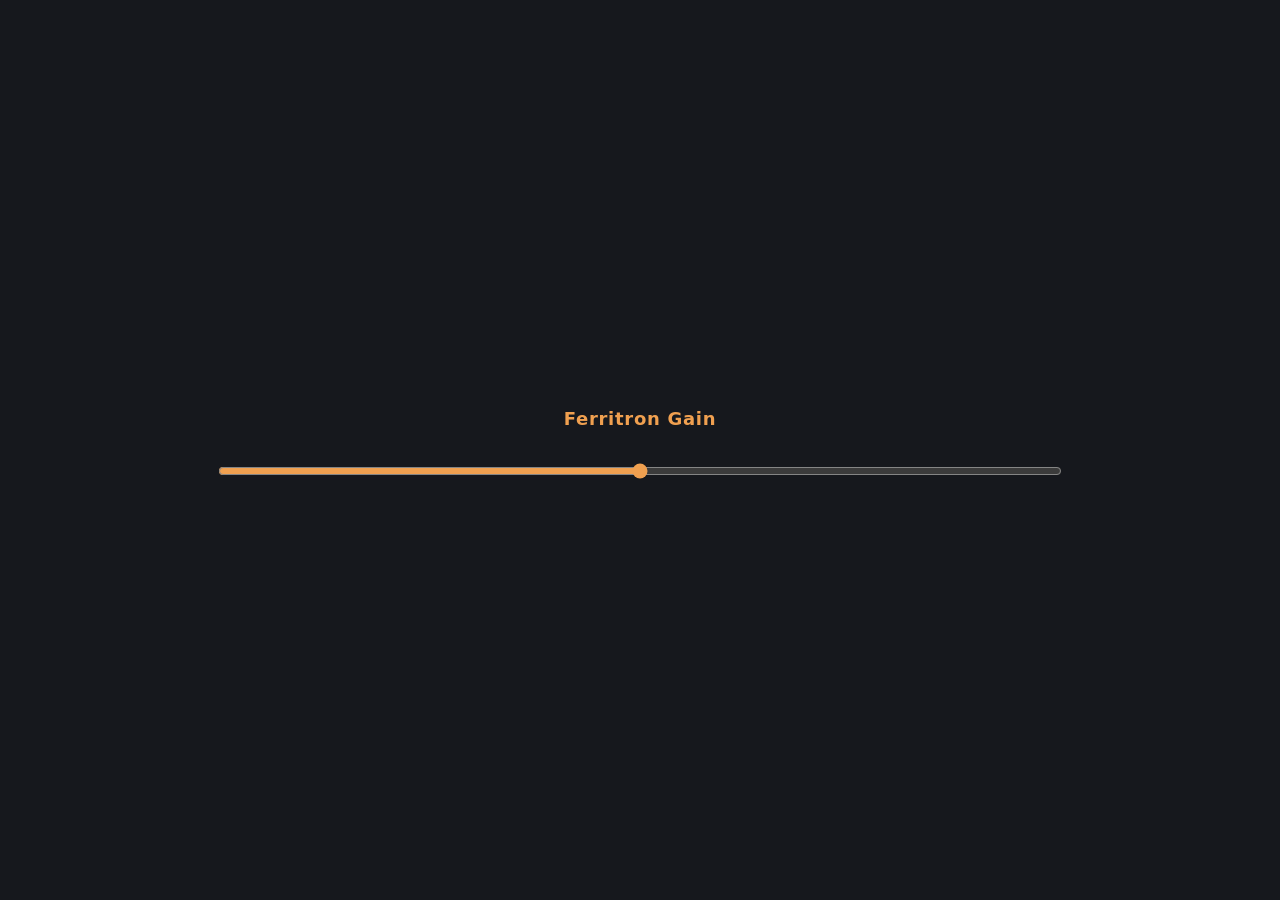
<file: examples/gain/ui/index.html>
<!doctype html>
<html>
<head>
<meta charset="utf-8">
<link rel="stylesheet" href="style.css">
</head>
<body>
  <main>
    <h1>Ferritron Gain</h1>
    <label id="name"></label>
    <input id="slider" type="range" step="0.1">
    <output id="value"></output>
  </main>
  <script src="app.js"></script>
</body>
</html>
</file>
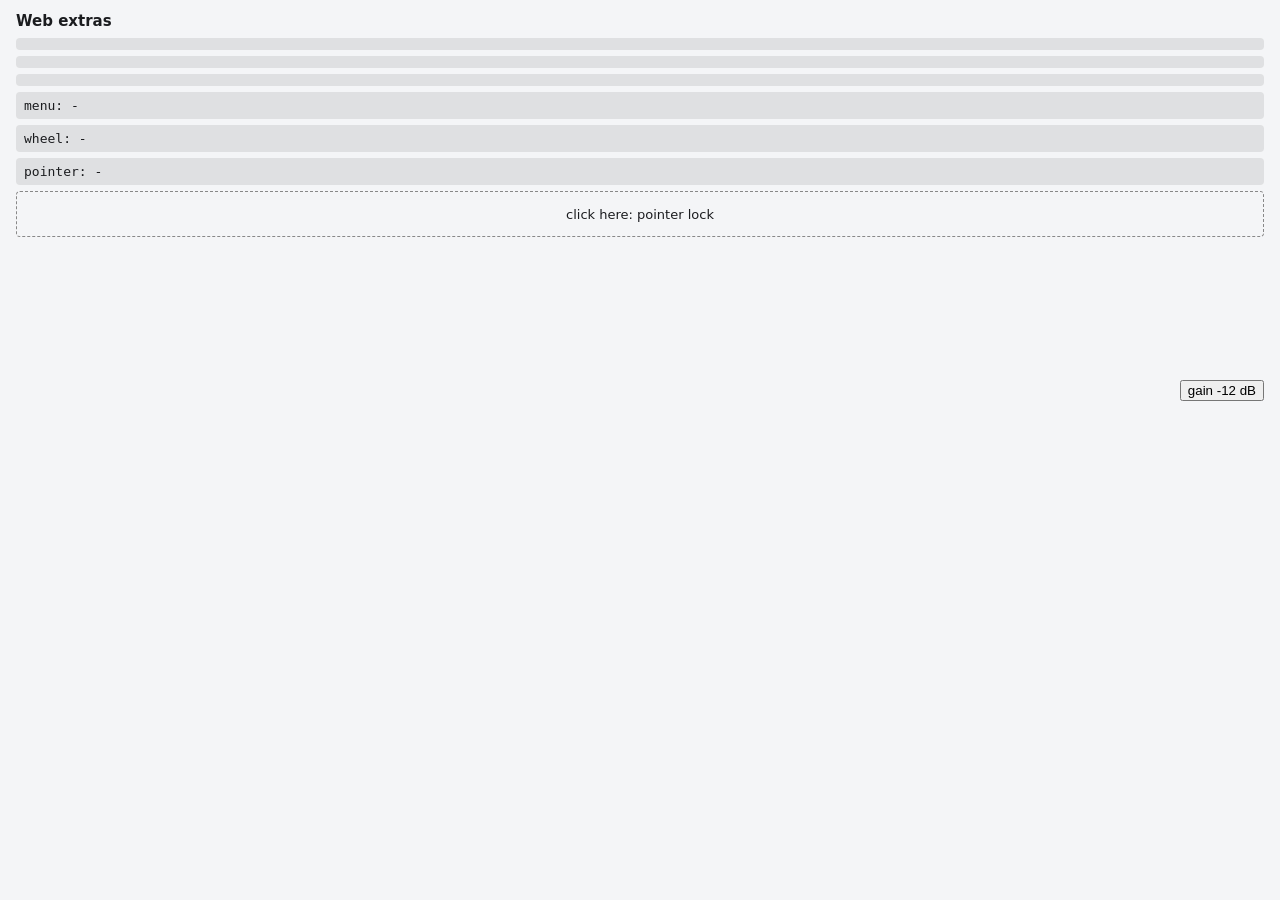
<file: examples/web-extras/ui/index.html>
<!doctype html>
<html lang="en">
<head>
<meta charset="utf-8">
<title>Ferritron Web Extras</title>
<style>
  :root { color-scheme: dark light; }
  body { margin: 0; padding: 12px 16px; font: 13px system-ui, sans-serif; background: #16181d; color: #e8e9ec; }
  @media (prefers-color-scheme: light) { body { background: #f4f5f7; color: #1b1c1f; } }
  h1 { font-size: 15px; margin: 0 0 8px; }
  pre { margin: 0 0 6px; padding: 6px 8px; background: rgba(128,128,128,.18); border-radius: 4px; white-space: pre-wrap; }
  #lock { height: 44px; border: 1px dashed #888; border-radius: 4px; display: flex; align-items: center; justify-content: center; margin-top: 6px; }
</style>
</head>
<body>
<h1 id="title">Web extras</h1>
<pre id="theme"></pre>
<pre id="settings"></pre>
<pre id="dialog"></pre>
<pre id="menu">menu: -</pre>
<pre id="wheel">wheel: -</pre>
<pre id="pointer">pointer: -</pre>
<div id="lock">click here: pointer lock</div>
<button id="gain" style="position:absolute;right:16px;top:380px">gain -12 dB</button>
<script>
const $ = (id) => document.getElementById(id);
const show = (id, text) => { $(id).textContent = text; };
$("title").textContent = ferritron.t("ui-title") + " / " + ferritron.plugin.name + " (" + ferritron.plugin.id + ")";

// E7: theme
let themeEvents = 0;
const themeText = () => "theme: " + JSON.stringify(ferritron.theme) + " changes=" + themeEvents;
show("theme", themeText());
ferritron.onThemeChange(() => { themeEvents++; show("theme", themeText()); });

// R4: settings kept across sessions
const visits = ferritron.settings.get("visits", 0) + 1;
ferritron.settings.set("visits", visits);
let changes = [];
ferritron.settings.onChange((k, v) => { changes.push(k + "=" + JSON.stringify(v)); show("settings", settingsText()); });
const settingsText = () => "settings: visits=" + ferritron.settings.get("visits") + " keys=" + JSON.stringify(ferritron.settings.keys()) + " changes=" + changes.join(",");
show("settings", settingsText());

// E12: file dialogs (the answer comes from the host side)
(async () => {
  const open = await ferritron.openFile({ title: "Open a sample", filters: [{ name: "Audio", extensions: ["wav", "aif"] }] });
  const save = await ferritron.saveFile({ title: "Save preset", name: "preset.json", filters: [{ name: "Preset", extensions: ["json"] }] });
  show("dialog", "dialog: open=" + JSON.stringify(open) + " save=" + JSON.stringify(save));
})();

// E13 (our own menu): opened at load; a click on an item shows its id
ferritron.contextMenu([
  { id: "reset", label: "Reset to default" },
  { id: "copy", label: "Copy value" },
  { separator: true },
  { id: "learn", label: "MIDI learn", checked: true },
  { id: "off", label: "Unavailable", enabled: false },
], { x: 20, y: 250 }).then((id) => show("menu", "menu: " + id));

// E8: wheel with both axes, unit and modifiers
window.addEventListener("wheel", (e) => {
  show("wheel", "wheel: dx=" + e.deltaX + " dy=" + e.deltaY + " mode=" + e.deltaMode + " shift=" + e.shiftKey + " ctrl=" + e.ctrlKey);
}, { passive: true });

// E1: modifier keys on pointer events
window.addEventListener("pointerdown", (e) => {
  show("pointer", "pointer: shift=" + e.shiftKey + " ctrl=" + e.ctrlKey + " alt=" + e.altKey + " meta=" + e.metaKey + " button=" + e.button);
}, true);

// A parameter edit from the page: the host records it as automation (begin, set, end).
$("gain").addEventListener("click", () => ferritron.edit("gain", -12));

// E10: pointer lock gives relative movement
$("lock").addEventListener("click", async () => {
  try { await $("lock").requestPointerLock(); } catch (e) { $("lock").textContent = "lock failed: " + e; }
  $("lock").textContent = "locked: " + (document.pointerLockElement === $("lock"));
});
document.addEventListener("pointerlockchange", () => {
  if (!document.pointerLockElement) $("lock").textContent = "unlocked";
});
document.addEventListener("pointerlockerror", () => { $("lock").textContent = "pointerlockerror"; });
</script>
</body>
</html>
</file>
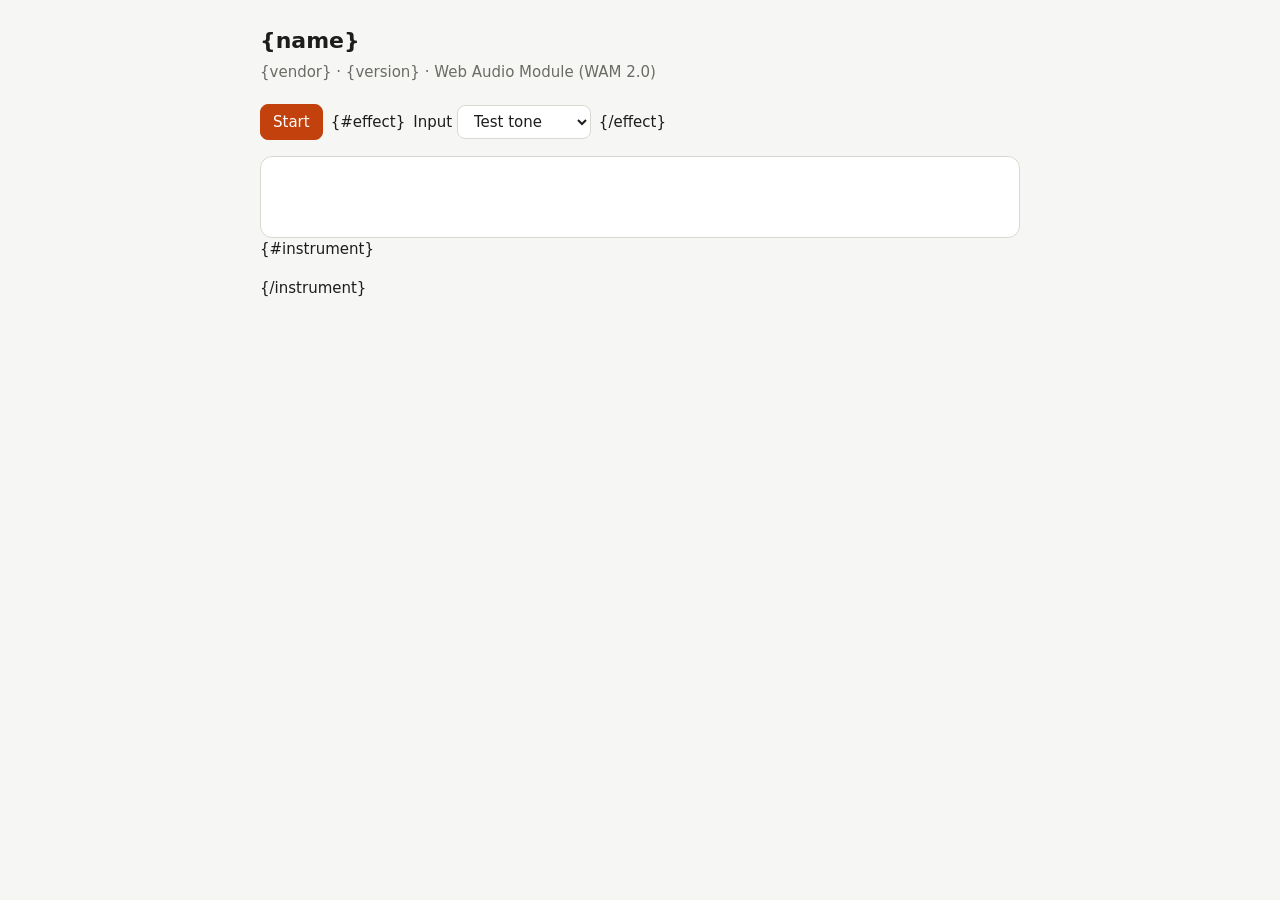
<file: crates/ferritron-wam/web/demo.html>
<!doctype html>
<html lang="ja">
<head>
<meta charset="utf-8">
<meta name="viewport" content="width=device-width, initial-scale=1">
<title>{name}</title>
<style>
  :root { color-scheme: light dark; --bg: #f6f6f4; --fg: #1d1d1b; --muted: #6b6b66; --panel: #ffffff; --line: #d9d9d4; --accent: #c2410c; }
  @media (prefers-color-scheme: dark) { :root { --bg: #161615; --fg: #ececea; --muted: #a2a29c; --panel: #222220; --line: #3a3a37; --accent: #fb923c; } }
  body { margin: 0; background: var(--bg); color: var(--fg); font: 15px/1.5 system-ui, -apple-system, "Segoe UI", "Hiragino Sans", "Yu Gothic UI", sans-serif; }
  main { max-width: 760px; margin: 0 auto; padding: 24px 16px 48px; }
  h1 { font-size: 22px; margin: 0 0 4px; }
  p.sub { margin: 0 0 20px; color: var(--muted); }
  .bar { display: flex; flex-wrap: wrap; gap: 8px; align-items: center; margin-bottom: 16px; }
  button, select { font: inherit; color: inherit; background: var(--panel); border: 1px solid var(--line); border-radius: 8px; padding: 6px 12px; }
  button.primary { background: var(--accent); border-color: var(--accent); color: #fff; }
  #gui { background: var(--panel); border: 1px solid var(--line); border-radius: 12px; overflow: hidden; min-height: 80px; }
  #status { color: var(--muted); min-height: 1.5em; }
  .keys { display: flex; gap: 2px; margin-top: 16px; user-select: none; touch-action: none; }
  .keys button { flex: 1; min-width: 0; height: 96px; padding: 0; border-radius: 0 0 6px 6px; background: #fafaf8; color: #1d1d1b; border-color: #c9c9c4; }
  .keys button.black { background: #1d1d1b; color: #ececea; height: 64px; }
  .keys button.on { background: var(--accent); color: #fff; }
  [hidden] { display: none !important; }
</style>
</head>
<body>
<main>
  <h1>{name}</h1>
  <p class="sub">{vendor} · {version} · <span data-t="sub">Web Audio Module (WAM 2.0)</span></p>
  <div class="bar">
    <button class="primary" id="start" data-t="start">開始</button>
    {#effect}<label><span data-t="source">入力</span>
      <select id="source">
        <option value="tone" data-t="tone">テスト音</option>
        <option value="noise" data-t="noise">ノイズ</option>
        <option value="mic" data-t="mic">マイク</option>
        <option value="file" data-t="file">ファイル…</option>
      </select></label>
    <input type="file" id="file" accept="audio/*" hidden>{/effect}
    <span id="status" role="status"></span>
  </div>
  <div id="gui"></div>
  {#instrument}<div class="keys" id="keys" aria-label="Keyboard"></div>{/instrument}
</main>
<script type="module">
const EN = { sub: "Web Audio Module (WAM 2.0)", start: "Start", source: "Input", tone: "Test tone", noise: "Noise", mic: "Microphone", file: "File…",
  loading: "Loading…", ready: "Running", error: "Could not start: ", stop: "Stop", keys: "Play with the keys or A–K on your keyboard" };
const JA = { loading: "読み込み中…", ready: "動作中", error: "開始できませんでした: ", stop: "停止", keys: "鍵盤か PC キーボードの A〜K で演奏できます" };
const ja = (navigator.language || "").startsWith("ja");
const t = (k) => (ja ? JA[k] : EN[k]) ?? EN[k] ?? k;
if (!ja) { document.documentElement.lang = "en"; for (const el of document.querySelectorAll("[data-t]")) if (EN[el.dataset.t]) el.textContent = EN[el.dataset.t]; }

const status = document.getElementById("status");
let context = null, wam = null, source = null;

async function start() {
  status.textContent = t("loading");
  context = new AudioContext({ latencyHint: "interactive" });
  const { default: Plugin } = await import("./index.js");
  wam = await Plugin.createInstance("ferritron-demo", context);
  wam.audioNode.connect(context.destination);
  document.getElementById("gui").replaceChildren(await wam.createGui());
  if (!wam.descriptor.isInstrument) await setSource(document.getElementById("source").value);
  else keyboard();
  status.textContent = t("ready");
}

async function setSource(kind) {
  source?.disconnect();
  source?.stop?.();
  source?.mediaStream?.getTracks().forEach((track) => track.stop());
  source = null;
  if (kind === "tone") {
    source = new OscillatorNode(context, { type: "sawtooth", frequency: 220 });
    const level = new GainNode(context, { gain: 0.2 });
    source.connect(level).connect(wam.audioNode);
    source.start();
    source.level = level;
  } else if (kind === "noise") {
    const buffer = new AudioBuffer({ length: context.sampleRate * 2, numberOfChannels: 2, sampleRate: context.sampleRate });
    for (let c = 0; c < 2; c++) { const d = buffer.getChannelData(c); for (let i = 0; i < d.length; i++) d[i] = (Math.random() * 2 - 1) * 0.2; }
    source = new AudioBufferSourceNode(context, { buffer, loop: true });
    source.connect(wam.audioNode);
    source.start();
  } else if (kind === "mic") {
    const stream = await navigator.mediaDevices.getUserMedia({ audio: { echoCancellation: false, noiseSuppression: false, autoGainControl: false } });
    source = new MediaStreamAudioSourceNode(context, { mediaStream: stream });
    source.connect(wam.audioNode);
  } else if (kind === "file") {
    document.getElementById("file").click();
  }
}

function keyboard() {
  const keys = document.getElementById("keys");
  const letters = "awsedftgyhujk";
  const send = (bytes) => wam.audioNode.scheduleEvents({ type: "wam-midi", time: context.currentTime, data: { bytes } });
  const held = new Set();
  const on = (n, el) => { if (held.has(n)) return; held.add(n); el?.classList.add("on"); send([0x90, n, 100]); };
  const off = (n, el) => { if (!held.delete(n)) return; el?.classList.remove("on"); send([0x80, n, 0]); };
  const buttons = {};
  for (let i = 0; i < 13; i++) {
    const n = 60 + i;
    const b = document.createElement("button");
    b.className = [1, 3, 6, 8, 10].includes(i % 12) ? "black" : "";
    b.textContent = letters[i].toUpperCase();
    b.onpointerdown = (e) => { b.setPointerCapture(e.pointerId); on(n, b); };
    b.onpointerup = b.onpointercancel = () => off(n, b);
    buttons[letters[i]] = [n, b];
    keys.append(b);
  }
  status.title = t("keys");
  addEventListener("keydown", (e) => { if (!e.repeat && buttons[e.key]) on(...buttons[e.key]); });
  addEventListener("keyup", (e) => { if (buttons[e.key]) off(...buttons[e.key]); });
}

document.getElementById("start").onclick = async (e) => {
  const button = e.currentTarget;
  if (context) { await context.close(); context = null; document.getElementById("gui").replaceChildren(); button.textContent = ja ? "開始" : EN.start; status.textContent = ""; return; }
  try { await start(); button.textContent = t("stop"); } catch (err) { status.textContent = t("error") + (err?.message ?? err); console.error(err); }
};
document.getElementById("source")?.addEventListener("change", (e) => context && setSource(e.target.value));
document.getElementById("file")?.addEventListener("change", async (e) => {
  const f = e.target.files?.[0];
  if (!f || !context) return;
  const buffer = await context.decodeAudioData(await f.arrayBuffer());
  source = new AudioBufferSourceNode(context, { buffer, loop: true });
  source.connect(wam.audioNode);
  source.start();
});
</script>
</body>
</html>
</file>
<file: examples/gain/ui/style.css>
:root { color-scheme: dark; font-family: system-ui, "Segoe UI", "Yu Gothic UI", sans-serif; }
html, body { margin: 0; height: 100%; background: #16181d; color: #e8e8ea; user-select: none; }
main { height: 100%; display: grid; place-content: center; gap: 12px; text-align: center; }
h1 { margin: 0 0 8px; font-size: 18px; font-weight: 600; letter-spacing: 0.04em; color: #f0a050; }
label { font-size: 13px; color: #9aa0aa; }
input[type=range] { width: 66vw; accent-color: #f0a050; }
output { font-size: 28px; font-variant-numeric: tabular-nums; }
</file>
